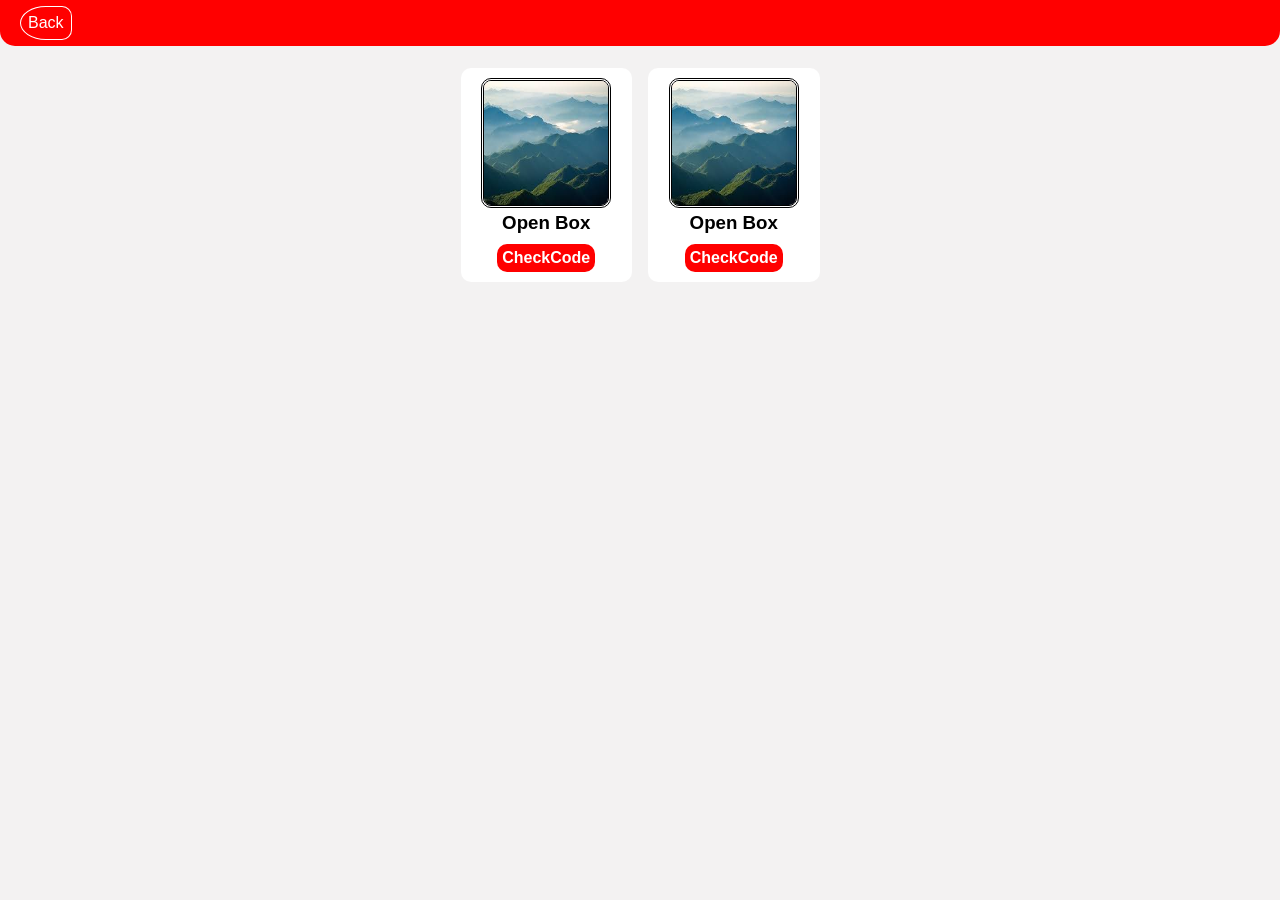
<file: itemstock.html>
<!DOCTYPE html>
<html lang="en">
<head>
    <meta charset="UTF-8">
    <meta name="viewport" content="width=device-width, initial-scale=1.0">
    <title>itemstock</title>
    <link rel="stylesheet" href="styleitemstock.css">
    <link rel="manifest" href="manifest.json">
</head>
<body>
    
    <nav>
        <div class="container">
            <div class="navbar">
                <a href="index.html" class="btnback">Back</a>
            </div>
        </div>
    </nav>

    <div class="item">
        <div class="container">
            <div class="content">
                <div class="itemcode">
                    <!-- 1 -->
                    <div class="section">    
                        <img class="img1" src="[data-uri]" height="100px" width="100px" alt="COVER">
                        <h3><b>Open Box</b></h3>
                        <a href="" class="btn1"><b>CheckCode</b></a>
                    </div>

                    <!-- 2 -->
                    <div class="section">
                        <img class="img1" src="[data-uri]" height="100px" width="100px" alt="COVER">
                        <h3><b>Open Box</b></h3>
                        <a href="" class="btn1"><b>CheckCode</b></a>
                    </div>

                    <!-- 3 -->
                    <!-- <div class="section">
                        <img src="[data-uri]" height="100px" width="100px" alt="COVER">
                        <h3><b>Open Box</b></h3>
                        <a href="" class="btn1"><b>CheckCode</b></a>
                    </div> -->

                    <!-- 4 -->
                    <!-- <div class="section">
                        <img src="[data-uri]" height="100px" width="100px" alt="COVER">
                        <h3><b>Open Box</b></h3>
                        <a href="" class="btn1"><b>CheckCode</b></a>
                    </div> -->

                    <!-- 5 -->
                    <!-- <div class="section">
                        <img src="[data-uri]" height="100px" width="100px" alt="COVER">
                        <h3><b>Open Box</b></h3>
                        <a href="" class="btn1"><b>CheckCode</b></a>
                    </div> -->

                    <!-- 6 -->
                    <!-- <div class="section">
                        <img src="[data-uri]" height="100px" width="100px" alt="COVER">
                        <h3><b>Open Box</b></h3>
                        <a href="" class="btn1"><b>CheckCode</b></a>
                    </div> -->

                    <!-- 7 -->
                    <!-- <div class="section">
                        <img src="[data-uri]" height="100px" width="100px" alt="COVER">
                        <h3><b>Open Box</b></h3>
                        <a href="" class="btn1"><b>CheckCode</b></a>
                    </div> -->

                    <!-- 8 -->
                    <!-- <div class="section">
                        <img src="[data-uri]" height="100px" width="100px" alt="COVER">
                        <h3><b>Open Box</b></h3>
                        <a href="" class="btn1"><b>CheckCode</b></a>
                    </div> -->

                    <!-- 9 -->
                    <!-- <div class="section">
                        <img src="[data-uri]" height="100px" width="100px" alt="COVER">
                        <h3><b>Open Box</b></h3>
                        <a href="" class="btn1"><b>CheckCode</b></a>
                    </div> -->

                    <!-- 10 -->
                    <!-- <div class="section">
                        <img src="[data-uri]" height="100px" width="100px" alt="COVER">
                        <h3><b>Open Box</b></h3>
                        <a href="" class="btn1"><b>CheckCode</b></a>
                    </div> -->
                </div>
            </div>
        </div>
    </div>

    <script src="script.js"></script>
</body>
</html>
</file>
<file: styleitemstock.css>
@view-transition {
    navigation: auto;
}
* {
    margin: 0;
    padding: 0;
    box-sizing: border-box;
}
body {
    background-color: #f3f2f2;
}
.container {
    max-width: 375px;
    margin: 0 auto;
}
.navbar {
    padding: 6px 20px;
    background-color: red;
    font-family: sans-serif;
    border-radius: 0 0 15px 15px;
    position: fixed;
    z-index: 1000;
    width: 100%;
    top: 0;
    left: 0;
}
.btnback {
    text-decoration: none;
    color: #fff;
    display: inline-block;
    padding: 7px;
    border: 1px solid #fff;
    border-radius: 50% 10px 10px 50%;
}
.content {
    padding-top: 60px;
}
.section {
    background-color: #fff;
    margin: .5rem;
    padding: 10px;
    border-radius: 10px;
    font-family: sans-serif;
}
.img1 {
    border-radius: 10px;
    border-style: double;
    height: 130px;
    width: 130px;
}
.btn1 {
    display: inline-block;
    text-decoration: none;
    color: #fff;
    background-color: red;
    padding: 5px;
    border-radius: 10px;
    margin-top: 10px;
}
.btn1:hover {
    background-color: #ac2a2a;
}
.btnback:hover {
    background-color: #ac2a2a;
}
.itemcode {
    text-align: center;
    display: grid;
    grid-template-columns: 1fr 1fr;
}
</file>
